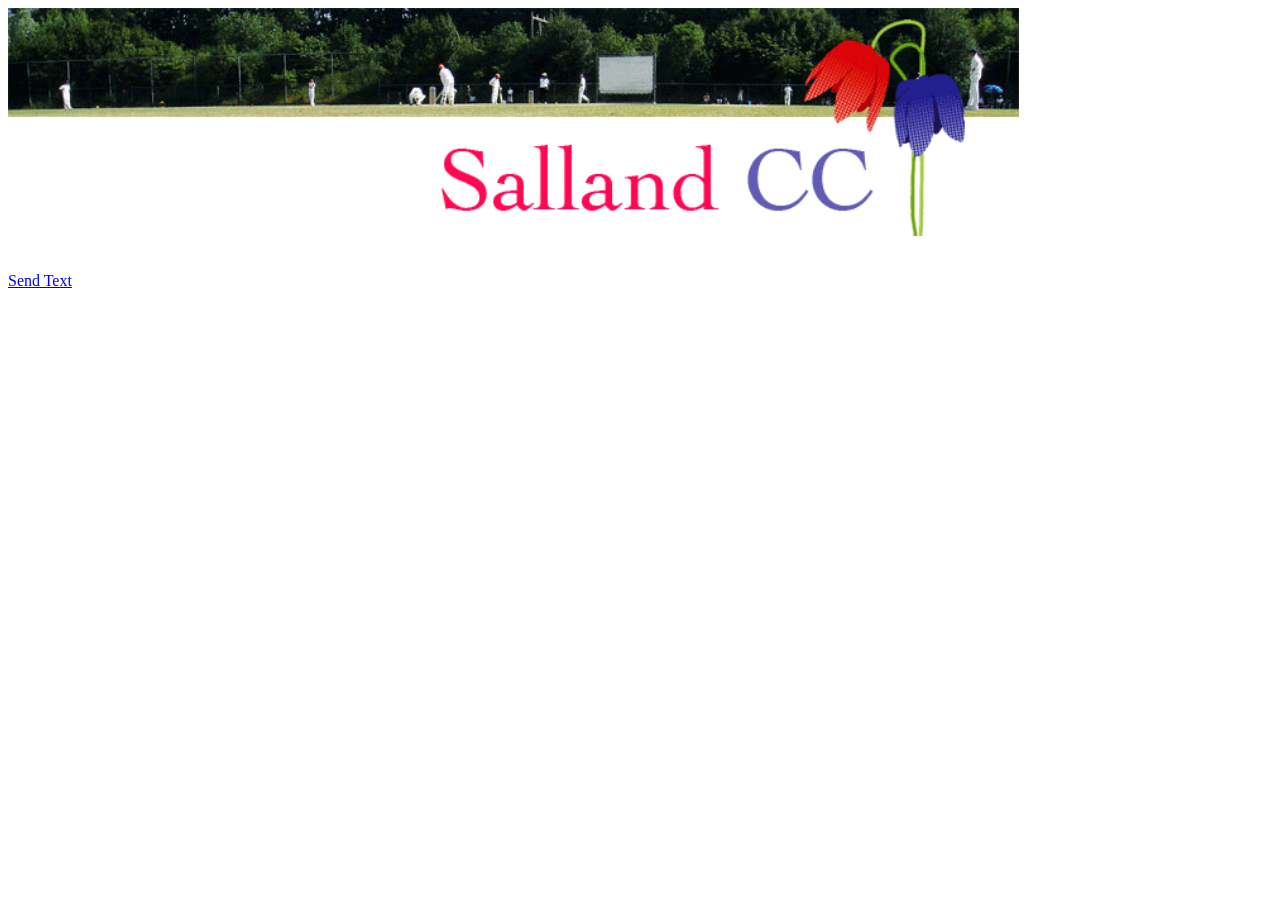
<file: web/index.html>
<html>
<head>
<title>Scorecard Welcome</title>
</head>

<body>

<img src="images/banner.gif" border="0" width="80%"/>
<br>
<br>
<br>
<!--   <a href="score">Scorecard</a>  --> 
<a href="sendtext.html">Send Text</a>
</body>
</html>
</file>
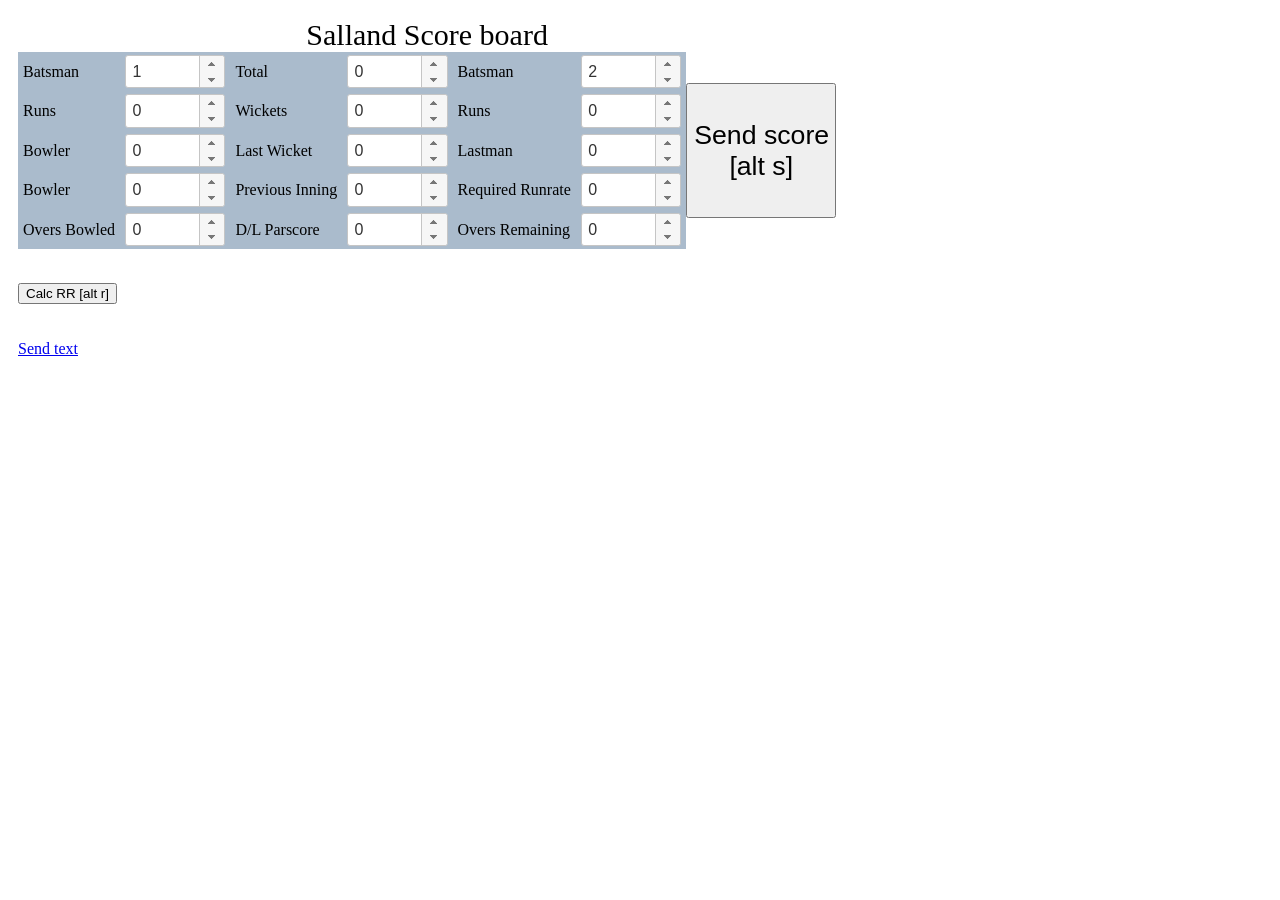
<file: web/scoreboard.html>
<html>
<head>
<title>Salland Score board UI</title>
<meta charset="utf-8">
<link rel="stylesheet" type="text/css" href="css/jquery-ui.css" />
<link rel="stylesheet" type="text/css" href="css/my.css" />
<style type="text/css">
	#example {background-color: white; padding: 10px}
	#example input {width: 100px}
	#example table.grid {border-collapse: separate;border-spacing: 0px;}
	#example table.grid td {background-color: #abc; padding: 3px 5px; text-align: left}
</style>

<script type="text/javascript" src="js/jquery-3.3.1.min.js"></script>
<script type="text/javascript" src="js/jquery-ui.min.js"></script>
<script type="text/javascript" src="js/app-ajax-score.js"></script>

<script type="text/javascript">
	jQuery().ready(function($) {
		<!-- line 1 -->
		$('#spinnerTotal').spinner();
		$('#spinnerBatter1').spinner();
		$('#spinnerBatter2').spinner();
		<!-- line 2 -->
		$('#spinnerRuns1').spinner();
		$('#spinnerRuns2').spinner();
		$('#spinnerWickets').spinner();
		<!-- line 3 -->
		$('#spinnerBowler1').spinner();
		$('#spinnerLastWicket').spinner();
		$('#spinnerLastman').spinner();
		<!-- line 4 -->
		$('#spinnerBowler2').spinner();
		$('#spinnerPrevInnings').spinner();
		$('#spinnerRR').spinner();
		<!-- line 5 -->
		$('#spinnerOversBowled').spinner();
		$('#spinnerDL').spinner();
		$('#spinnerOversRemaining').spinner();
		
		<!-- $('#spinnermousewheel').change(function() {$('#spinnerconfig').spinner('option', 'mouseWheel', $(this).is(':checked'));});  -->
		<!-- $('#enable').click(function() { $('#spinnerdisable').spinner('enable'); }); -->
		<!-- $('#disable').click(function() { $('#spinnerdisable').spinner('disable'); }); -->
		$('#GetValue').click(function() { alert($('#spinner').spinner('value')); });
		$('#destroy').click(function() { $('#spinner').spinner('destroy'); });
		<!-- $("#switcher").themeswitcher(); -->
	});
</script>

</head>
<body>

<div id="example">
<div id="switcher"></div>
<script>

// this function is called when you press the calculate button.
function myFunction() {

	var totalRuns = parseFloat(document.getElementById("spinnerTotal").value);
	var previousInningsRuns = parseFloat(document.getElementById("spinnerPrevInnings").value);
	var oversRemaining = parseFloat(document.getElementById("spinnerOversRemaining").value);

	if( oversRemaining > 0 && previousInningsRuns > 0 ) {
		var rr = (previousInningsRuns - totalRuns) / oversRemaining;
		rr = Math.round(rr);
		document.getElementById("spinnerRR").value = rr;
	}
}

</script>

<form method=POST action="#" id="scoreForm">
<table border="0" cellspacing="0" cellpadding="0">

<tr>
<td colspan="4" align="center"><p style="font-size:30px">Salland Score board</td>
</tr>

<tr>
<td>
<table class="grid"> 
	<tr>
		<td>Batsman</td>
		<td><input type="number" id="spinnerBatter1" name="batter1" value="1" min="1" max="11" style="width: 60px" /></td>
	</tr>
	<tr>
		<td>Runs</td>
		<td><input type="number" id="spinnerRuns1" name="runs1" value="0" min="0" max="999" style="width: 60px" /></td>
	</tr>
	<tr>
		<td>Bowler</td>
		<td><input type="number" id="spinnerBowler1" name="bowler1" value="0" min="0" max="11" style="width: 60px" /></td>
	</tr>
	<tr>
		<td>Bowler</td>
		<td><input type="number" id="spinnerBowler2" name="bowler2" value="0" min="0" max="11" style="width: 60px" /></td>
	</tr>
	<tr>
		<td>Overs Bowled</td>
		<td><input type="number" id="spinnerOversBowled" name="oversBowled" value="0" min="0" max="99" style="width: 60px" /></td>
	</tr>
</table>
</td>
<td>
<table class="grid"> 
	<tr>
		<td>Total</td>
		<td><input type="number" id="spinnerTotal" name="total" value="0" min="0" max="999" style="width: 60px" /></td>
	</tr>
	<tr>
		<td >Wickets</td>
		<td ><input type="number" id="spinnerWickets" name="wickets" value="0" min="0" max="11" style="width: 60px" /></td>
	</tr>
	<tr>
		<td>Last Wicket</td>
		<td><input type="number" id="spinnerLastWicket" name="lastWicket" value="0" min="0" max="999" style="width: 60px" /></td>
	</tr>
	<tr>
	<td>Previous Inning</td>
	<td><input type="number" id="spinnerPrevInnings" name="prevInnings" value="0" min="0" max="999" style="width: 60px" /></td>
	</tr>
	<tr>
	<td>D/L Parscore</td>
	<td><input type="number" id="spinnerDL" name="DL" value="0" min="0" max="999" style="width: 60px" /></td>
	</tr>
	</table>
</td>

<td>
<table class="grid"> 
	<tr>
		<td>Batsman</td>
		<td><input type="number" id="spinnerBatter2" name="batter2" value="2" min="1" max="11" style="width: 60px" /></td>
	</tr>
	<tr>
	<td>Runs</td>
	<td><input type="number" id="spinnerRuns2" name="runs2" value="0" min="0" max="999" style="width: 60px" /></td>
	</tr>
	<tr>
	<td>Lastman</td>
	<td><input type="number" id="spinnerLastman" name="lastman" value="0" min="0" max="999" style="width: 60px" /></td>
	</tr>
	<tr>
	<td>Required Runrate</td>
	<td><input type="number" id="spinnerRR" name="RR" value="0" min="0" max="99" style="width: 60px" /></td>
	</tr>
	<tr>
	<td>Overs Remaining</td>
	<td><input type="number" id="spinnerOversRemaining" name="oversRemaining" value="0" min="0" max="99" style="width: 60px" /></td>
	</tr>
</table>
</td>
<td><input type="submit" value="Send score&#x00A;[alt s]" style="font-size: 20pt; width:150px; height:135px" accesskey="s"></td> 
</tr>

</table>

</form>

<br>
<button onclick="myFunction()" accesskey="r">Calc RR [alt r]</button>

<div id="ajaxSendScoreServletResponse"></div>
<br>
<br>
<a href="sendtext.html" target="_blank">Send text</a>
</div>

<!-- Powered by Funkychickenlegs -->
</body>
</html>
</file>
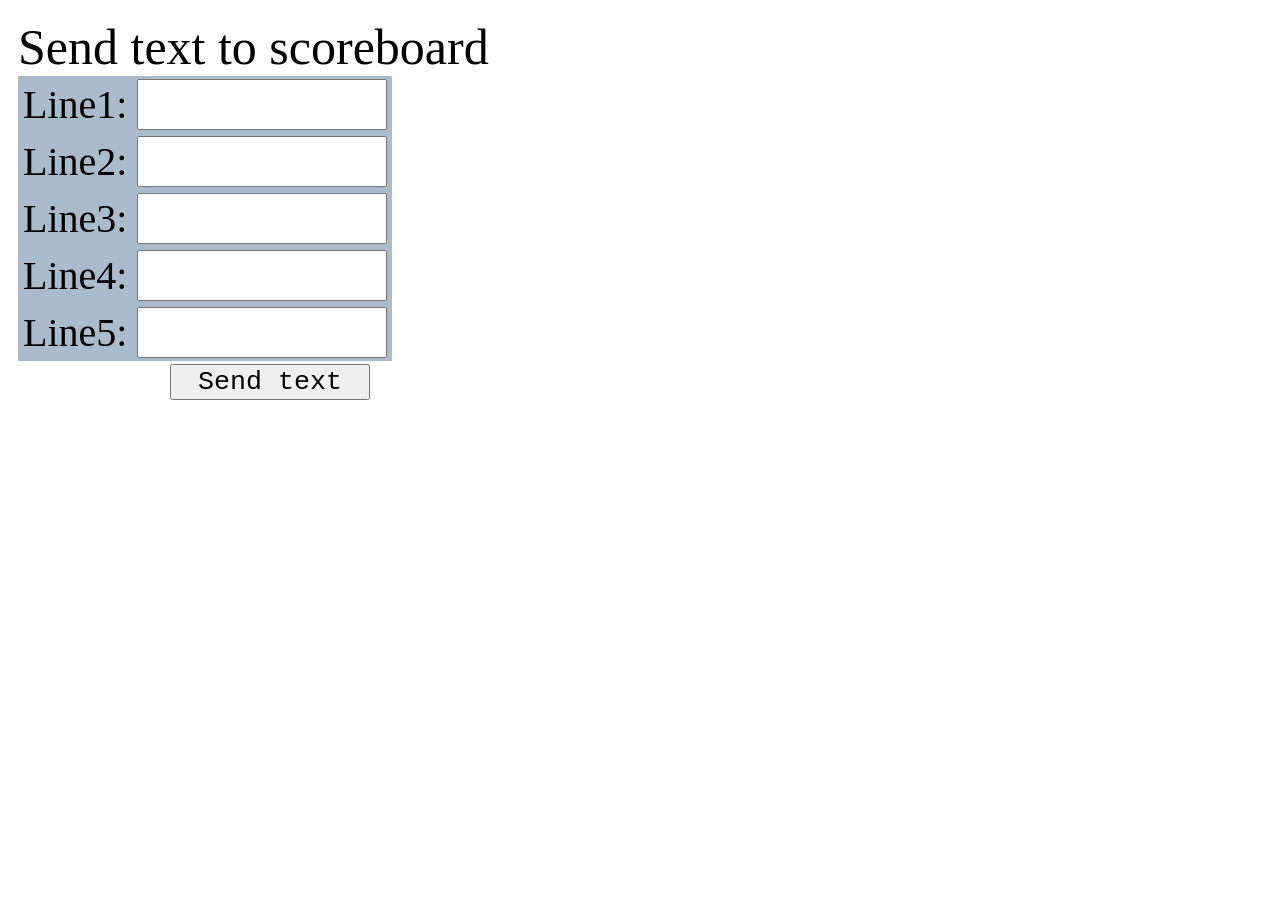
<file: web/sendtext.html>
<html>
<head>
<title>Salland Score board TextUI</title>
<meta charset="utf-8">
<link rel="stylesheet" type="text/css" href="css/my.css" />
<script src="js/jquery-3.3.1.min.js" type="text/javascript"></script>
<script src="js/app-ajax-text.js" type="text/javascript"></script>

<style type="text/css">
	#example {background-color: white; padding: 10px}
	#example input {width: 100px; font-size: 30pt; font-family: 'Courier New', monospace;}
	#example table.grid {border-collapse: separate;	border-spacing: 0px;}
	#example table.grid td {background-color: #abc; padding: 3px 5px; text-align: left; font-size: 30pt}
</style>

</head>

<body>
<div id="example">
<form method="POST" action="#" id="textForm">
<table border="0" cellspacing="0" cellpadding="0" >
<tr>
	<td><p style="font-size:50px">Send text to scoreboard</td>
</tr>

<tr><td>
	<table class="grid" border="0"> 
		<tr>
			<td>Line1:</td>
			<td><input type="text" name="line1" maxlength="10" style="width: 250px" /></td>
		</tr>
		<tr>
			<td>Line2:</td>
			<td><input type="text" name="line2" maxlength="10" style="width: 250px" /></td>
		</tr>
		<tr>
			<td>Line3:</td>
			<td><input type="text" name="line3" maxlength="10" style="width: 250px" /></td>
		</tr>
		<tr>
			<td>Line4:</td>
			<td><input type="text" name="line4" maxlength="10" style="width: 250px" /></td>
		</tr>
		<tr>
			<td>Line5:</td>
			<td><input type="text" name="line5" maxlength="10" style="width: 250px" /></td>
		</tr>
	</table> 
</td></tr>
</table>

<table border="0" width="355px">
<tr>
	<td align="right"><input type="submit" value="Send text" style="font-size: 20pt; width:200px" /></td> 
</tr>
</table>
</form>

<div id="ajaxSendTextServletResponse"></div>
</div>
<!-- Powered by Funkychickenlegs -->
</body>
</html>
</file>
<file: web/css/my.css>
form input[type='number']::-webkit-outer-spin-button,
form input[type='number']::-webkit-inner-spin-button {
    -webkit-appearance: none;
    margin: 0;
}

input::-webkit-outer-spin-button,
input::-webkit-inner-spin-button {
    /* display: none; <- Crashes Chrome on hover */
    -webkit-appearance: none;
    margin: 0; /* <-- Apparently some margin are still there even though it's hidden */
}


input[type="number"] {
    -moz-appearance: textfield;
}
</file>
